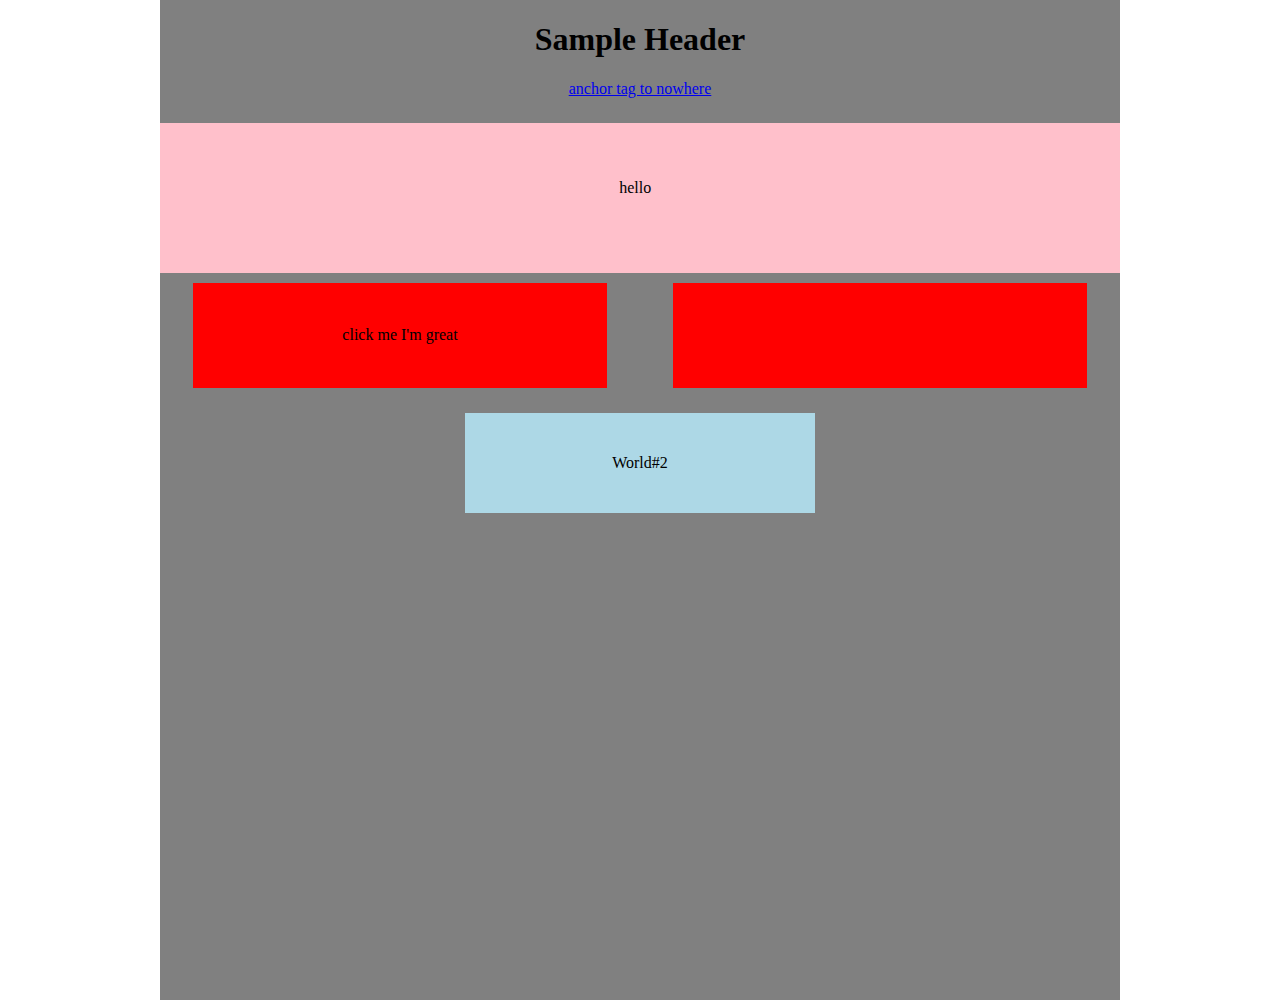
<file: lab3/lab_3_bad_css.html>
<!DOCTYPE html>
<html>

<head>
  <title>INST377</title>
  <link rel="stylesheet" type="text/css" href="lab_3_bad_css.css">
    <style type="text/css">
        .wrapper { width: 960px; margin: auto; background-color: grey; }
        body { margin: 0; padding: 0 }
    </style>
</head>

<body>
  <div class="wrapper">
    <div class="head" id="start">
        <center>
        <h1>Sample Header</h1>
        <a href="null">anchor tag to nowhere</a>
        </center>
    </div>
    <div class="second_container">
      <div class="interior">
      <p>hello</p>
      </div>
    </div>
    <div class="container">
        <div class="column">
        <div>
        click me I'm great
        </div>  
        </div>
        <div class="column">
            <div>
            
            </div>
        </div>
      <div class="second textbox">
        <p>
          World#2
        </p>
      </div>
    </div>
  </div>
</body>

</html>
</file>
<file: lab3/lab_3_bad_css.css>
doc {
  background: green;
  height: 960px;
  width: 480px;
}

.container {
  color: black;
  margin: 0;
}

.div {
  color: red;
  width: 100px;
  height: 42px;
}

.newsline {
  font-size: 42px;
  font-style: bold;
  font-weight: 400;
}

.wrapper {
  width: 1000px;
  height: 1000px;
  margin:0 auto;
  background: grey;
}

.head {
  display: flex;
  flex-direction: column;
  align-items: center;
  margin-bottom: 25px;
}

.head a,
.head {
  margin: 1;
  padding: 0;
}

.interior{
    text-align: center;
    align-items: center;
    margin-right: -50%;
    transform: translate(-17%, 310%);
}

.second_container {
  background: pink;
  height: 150px;
  text-align: center;
}

.container {
  display: flex;
  justify-content: space-around;
  align-items: center;
  flex-wrap: wrap;
}
.column {
    float: left;
    width: 33.33%;
    padding: 15px;
  }
.textbox {
  height: 100px;
  width: 350px;
  margin-bottom: 25px;
  display: flex;
  align-items: center;
  justify-content: center;
}

.column{
  background: red;
  height: 75px;
  width: 40%;
  display: flex;
  align-items: center;
  justify-content: center;
  margin-left: 25px;
  margin-top: 10px;
  margin-right: 25px;
  margin-bottom: 25px;
}
.green {
  background: red;
  cursor: pointer;
  
}

.second {
  background: lightblue;
  text-align: center;
}
</file>
